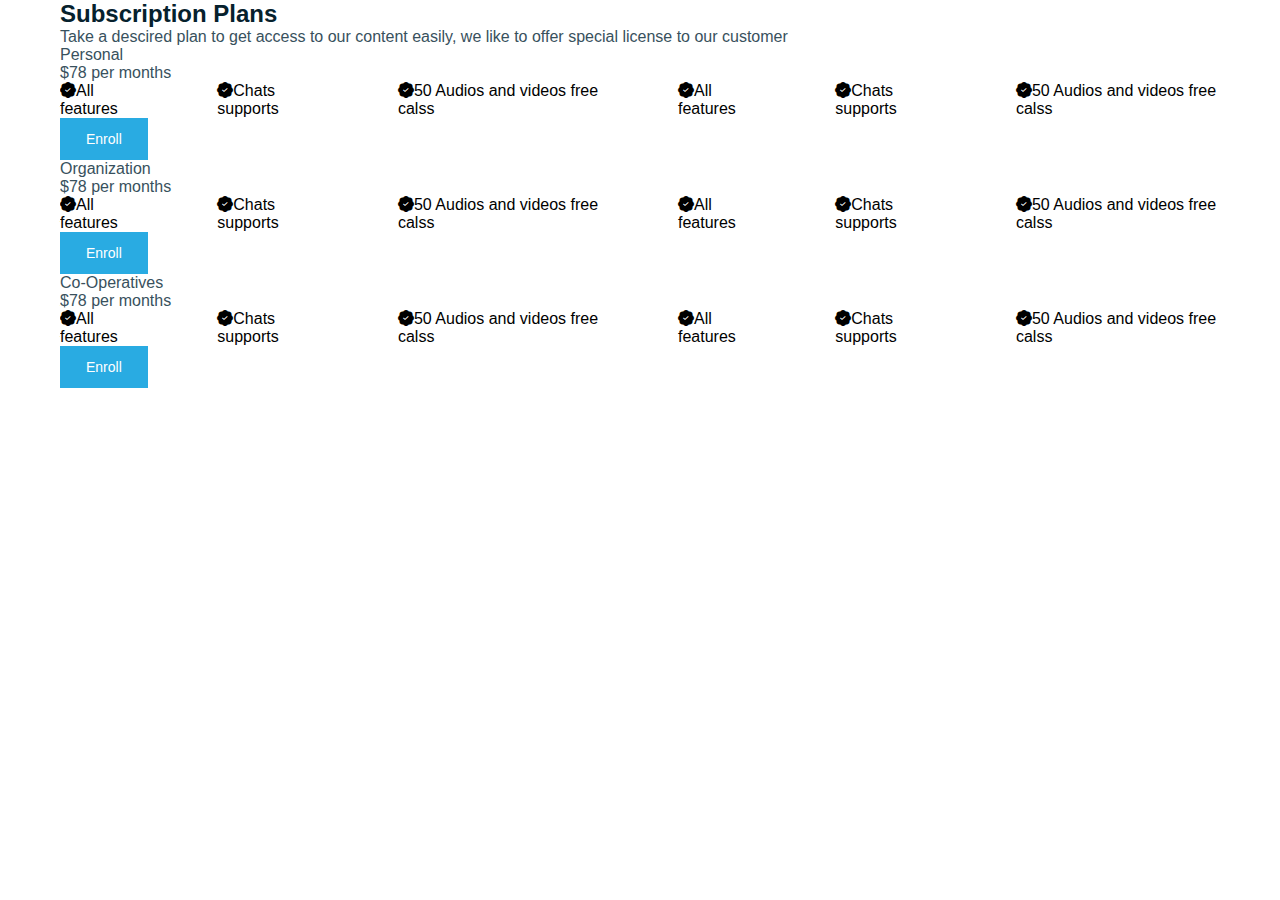
<file: pring_index.html>
<!DOCTYPE html>
<html lang="en">
<head>
     <meta charset="UTF-8">
     <meta http-equiv="X-UA-Compatible" content="IE=edge">
     <meta name="viewport" content="width=device-width, initial-scale=1.0">
     <link rel="stylesheet" href="https://cdn.jsdelivr.net/npm/bootstrap-icons@1.5.0/font/bootstrap-icons.css">
     <link rel="stylesheet" href="css/style.css">
     <title>Schoolite | Homepage</title>
</head>
<body>
     <section class="container">
          <h2> Subscription Plans</h2>
          <p class="desc"> Take a descired plan to get access to our content easily, we like to offer special license to our customer</p>
          <div class="plans_list">
               <div class="plan">
                  <div class="plan_header">
                    <p class="title"> Personal </p>
                    <p class="price"> $78 <span class="lead"> per months </span></p>
                  </div>
                  <div class="plan_body">
                    <ul class="list">
                         <li><i class="bi bi-patch-check-fill"></i>All features</li>
                         <li><i class="bi bi-patch-check-fill"></i>Chats supports</li>
                         <li><i class="bi bi-patch-check-fill"></i>50 Audios and videos free calss</li>
                         <li><i class="bi bi-patch-check-fill"></i>All features</li>
                         <li><i class="bi bi-patch-check-fill"></i>Chats supports</li>
                         <li><i class="bi bi-patch-check-fill"></i>50 Audios and videos free calss</li>
                    </ul>
                  </div>
                  <div class="plan_footer">
                    <input type="button" class="btn btn-primary" value="Enroll">
                  </div>
               </div>
               <div class="plan">
                  <div class="plan_header">
                    <p class="title"> Organization </p>
                    <p class="price"> $78 <span class="lead"> per months </span></p>
                  </div>
                  <div class="plan_body">
                    <ul class="list">
                         <li><i class="bi bi-patch-check-fill"></i>All features</li>
                         <li><i class="bi bi-patch-check-fill"></i>Chats supports</li>
                         <li><i class="bi bi-patch-check-fill"></i>50 Audios and videos free calss</li>
                         <li><i class="bi bi-patch-check-fill"></i>All features</li>
                         <li><i class="bi bi-patch-check-fill"></i>Chats supports</li>
                         <li><i class="bi bi-patch-check-fill"></i>50 Audios and videos free calss</li>
                    </ul>
                  </div>
                  <div class="plan_footer">
                    <input type="button" class="btn btn-primary" value="Enroll">
                  </div>
               </div>
               <div class="plan">
                  <div class="plan_header">
                    <p class="title"> Co-Operatives </p>
                    <p class="price"> $78 <span class="lead"> per months </span></p>
                  </div>
                  <div class="plan_body">
                    <ul class="list">
                         <li><i class="bi bi-patch-check-fill"></i>All features</li>
                         <li><i class="bi bi-patch-check-fill"></i>Chats supports</li>
                         <li><i class="bi bi-patch-check-fill"></i>50 Audios and videos free calss</li>
                         <li><i class="bi bi-patch-check-fill"></i>All features</li>
                         <li><i class="bi bi-patch-check-fill"></i>Chats supports</li>
                         <li><i class="bi bi-patch-check-fill"></i>50 Audios and videos free calss</li>
                    </ul>
                  </div>
                  <div class="plan_footer">
                    <input type="button" class="btn btn-primary" value="Enroll">
                  </div>
               </div>
          </div>
     </section>
     <script src="js/main.js"></script>
</body>
</html>
</file>
<file: css/style.css>
*{
     margin: 0;
     padding: 0;
     box-sizing: border-box;
     font-family: 'Poppins', sans-serif;
}
html{
     scroll-behavior: smooth;
}
body{
     font-family: 'Poppins', sans-serif;
}
ul{
     list-style: none;
}
h1,h2,a,p{
     font-family: 'Poppins', sans-serif;
}
p{
     color: #38515D;
}
h1,h2,h3{
     color: #06212D;
}
a{
     text-decoration: none;
}
button{
     outline: none;
     border: none;
     cursor: pointer;
}
.container{
     padding: 0px 80px;
}

/* HEADEER */
.container{
     padding: 0px 10px;
}

#header{
     height: 90vh;
     width: auto;
     padding: 20px 35px;
     background-image: url(../img/HeadBg.png);
     background-position: bottom;
     background-repeat: no-repeat;
     background-size: 500px 200px;
     background-color: #06212D;
}

.nav{
     display: flex;
     flex-direction: row;
     justify-content: space-between;
     align-items: center;
}
.logo{
    width: 100px; 
}
.menu{
     display: block;
}
.list{
     display: none;
}
.show{
     display: flex;
     flex-direction: column;
     gap: 36px;
     position: absolute;
     left: 0;
     top: 80px;
     background-color: #052735;
     width: 100%;
     transition: ease-out .5s;
     padding: 30px;
}
.link{
     color: #c4c4c4;
     font-size: 14px;
     font-weight: 500;
     text-transform: capitalize;
}
.btn{
     color: #fff;
     padding: 8px 16px;
     background-color: #29ABE2;
     border: 1px solid #29ABE2;
     text-transform: capitalize;
     font-size: 12px;
     transition: all .2s;
}
.btn:hover{
     background-color: #fff;
     color: #29ABE2;
}
.white{
     background-color: #fff;
     color: #29ABE2;
     transition: all .2s;
}
.white:hover{
     background-color: #29ABE2;
     color: #fff;
}
.main{
     margin-top: 50px;
     display: flex;
     flex-direction: column;
     justify-content: center;
     gap: 50px;
     align-items: center;
}
.btn-cont{
     display: flex;
     flex-direction: row;
     gap: 30px;
}
.heading-cont{
     display: flex;
     flex-direction: column;
     justify-content: center;
     align-items: center;
     gap: 25px;
}
.main-heading{
     color: #fff;
     font-size: 32px;
     font-weight: 600;
     text-align: center;
}
.main-info{
     font-size: 14px;
     color: #94A4AB;
     line-height: 25.6px;
     font-weight: 400;
     text-align: center;
}
.popup{
  /* display: none; */
     position: fixed;
     top: 0;
     left: 0;
     width: 100%;
     height: 100%;
     background-color: rgba(0, 0, 0, 0.5);
     opacity: 0;
     visibility: hidden;
     transform: scale(1.1);
     transition: visibility 0s linear 0.25s, opacity 0.25s 0s, transform 0.25s;
}
.show-popup{
     opacity: 1;
     visibility: visible;
     transform: scale(1.0);
     transition: visibility 0s linear 0s, opacity 0.25s 0s, transform 0.25s;
}
.form{
     padding: 10px;
     background: rgba(255, 255, 255, 0.8);
     border: 1px solid #94A4AB;
     position: absolute;
     top: 50%;
     left: 50%;
     transform: translate(-50%, -50%);
}
.close{
     position: absolute;
     top: 0;
     right: 0;
     font-size: 56px;
     cursor: pointer;
     padding: 5px 10px;
     color: #f6f6f6;
     font-weight: lighter;
}
.form-cont{
     display: flex;
     flex-direction: column;
     align-items: center;
     gap: 25px;
}
.btn-sm{
     width: 50%;
     text-align: center;
}
.input-cont{
     display: flex;
     padding: 10px;
     background-color: #fff;
     border: 1px solid #94A4AB;
}
.input-cont span{
     display: flex;
     gap: 10px;
     align-items: center;
     font-size: 14px;
     color: #38515D;
}
.input{
     border: none;
     outline: none;
     font-size: 12px;
     color: #000;
}
.drop{
     width: 14px;
     height: 14px;
     font-size: 12px;
     background-color: transparent;
     border: 1.5px solid #38515D;
     border-radius: 50%;
     display: flex;
     justify-content: center;
     align-items: center;
}
.form-info{
     font-size: 12px;
     color: #06212D;
     margin-top: 6px;
     text-align: center;
}

  /* DESCRIPTION */
  #description{
     /* margin-top: 100px; */
}
.row{
     display: flex;
     flex-direction: column-reverse;
     align-items: center;
}
.column{
     flex-direction: column;
}
.desc-heading{
     font-size: 34px;
     line-height: 50px;
     color: #06212D;
     text-align: center;
}
.desc-info{
     font-size: 14px;
     line-height: 26px;
     color: #38515D;
     margin-top: 30px;
     display: flex;
     flex-direction: column;
     gap: 20px;
     text-align: center;
}

.col-2{
     display: flex;
}
.polygon5{
     width: 200px;
     height: 200px;
}
/* PEEP */
#peep{
     margin-top: 100px;
     background-color: #E9F6FC;
}
.peep-cont{
     padding-top: 50px;
     display: flex;
     flex-direction: column;
     align-items: center;
     gap: 50px;
}
.peep-heading-cont{
     display: flex;
     flex-direction: column;
     align-items: center;
     gap: 20px;
     padding-left: 60px;
}
.peep-heading{
     font-size: 28px;
     text-align: center;
     color: #06212D;
}
.peep-info{
     font-size: 14px;
     text-align: center;
     padding: 0 20px;
     color: #38515D;
}
.btn-col{
     background-color: #06212D;
     padding: 50px;
}
.col-cont{
     display: flex;
     flex-direction: column;
     gap: 60px;
}

.line-cont{
     display: flex;
     flex-direction: column;
     gap: 10px;
}
.line{
     width: 100px;
     height: 2px;
}
.color-btn-row{
     display: flex;
     flex-direction: row;
     gap: 20px;
}
.color-btn-cont{
     display: flex;
     flex-direction: column;
     gap: 20px;
}
.color-btn{
     padding: 8px 20px;
     font-size: 12px;
     color: #fff;
}
.c-primary-dark{
     background-color: #052735;
}
.relative{
     position: relative;
     left: 60px;
}
.c-primary{
     background-color: #29ABE2;
}
.l-grey{
     background-color: #94A4AB;
}
.white{
     background-color: #fff;
     color: #333;
}
.d-grey{
     background-color: #38515D;
}


/* DONATE */
#donate .container{
     position: relative;
     display: flex;
     flex-direction: column;
     padding: 50px 0 100px 0;
}
.donate-row{
     display: flex;
     flex-direction: column;
     gap: 50px;
     align-items: center;
}
.col{
     display: flex;
     flex-direction: column;
     gap: 20px;
}
.donate-heading{
     font-size: 20px;
     color: #06212D;
     line-height: 1.3;
     text-align: center;
}
.donate-info{
     font-size: 14px;
     color: #38515D;
     line-height: 1.4;
     margin-top: 10px;
     text-align: center;
}
.donate-img{
     display: none;
}
.pack{
     display: flex;
     flex-direction: column;
     gap: 20px;
}
.pack-col{
     display: flex;
     flex-direction: column;
     justify-content: center;
     align-items: center;
     padding: 0 50px;
     gap: 20px;
}
.pack-img{   
     margin: 10px auto;
}
/* .center{
     position: absolute;
     left: 35%;
     bottom: 30px;
     font-size: 12px;
} */

/* TEAM */
#teams{
     background-color: #E9F6FC;
     height: 100%;
     width: 100%;
}
.teams-primary{
     padding: 80px 0;
}
.team-row-contents {
     display: flex;
     flex-direction: column;
     gap: 7px;
}
.teams-subs{
     display: flex;
     flex-direction: column;
     justify-content: center;
     align-items: center;
     gap: 10px;
     margin: 0 auto;
     position: relative;
     bottom: 18px;
}

.teams-subs h1 {
     font-style: normal;
     font-weight: 600;
     font-size: 24px;
     color: #06212D;
}
 
.team-row-contents h1{
     font-size: 16px;
}
.team-row-contents p{
     font-size: 14px;
}
.team-row-contents img {
     height: 250px;
}

.contents-flexed {
     display: flex;
     flex-direction: row;
     gap: 7px;
}

.secondary-teams {
     display: flex;
     flex-direction: column;
     gap: 20px;
     justify-content: center;
     align-items: center;
}

.teams-row {
     display: flex;
     flex-direction: column;
     gap: 40px;
     margin: 0 auto;
}

.teams-row-other {
     display: flex;
     flex-direction: column;
     gap: 40px;
     margin: 0 auto;
}

.donation-platform {
     height: 80vh;
     display: flex;
     align-items: center;
     flex-direction: row;
}

#social-handle {
     background: #06212D;
     display: flex;
     justify-content: center;
     align-items: center;
     height: 110vh;
     margin-top: 35px;
}
 
.social-handle-primary {
     display: flex;
     justify-content: space-around;
     align-items: center;
     flex-direction: column;
     background-position: center;
     background-repeat: repeat;
     background: #06212D;
     height: 90vh;
}
 
.handle-primary-content {
     display: flex;
     flex-direction: row;
     gap: 15px;
}
 
.primary-content h1 {
     font-family: Poppins;
     font-style: normal;
     font-weight: 500;
     font-size: 51px;
     line-height: 76px;
     color: #FFFFFF;
}
 
.primary-content p {
     font-family: Poppins;
     font-style: normal;
     font-weight: 500;
     font-size: 16px;
     line-height: 24px;
     color: #38515D;
}

.v {
     margin-left: 10px;
}

.c {
     margin-left: 10px;
}

.i {
     margin-left: -10px;
}


  /* ACCOUNT */
  #account{
     background-color: #06212D;
     padding: 40px;
}
.account-cont{
     display: flex;
     flex-direction: column;
     text-align: center;
     align-items: center;
     gap: 10px;
}
.gap{
     gap: 50px;
}
.account-price{
     color: #fff;
     font-size: 30px;
}
.price-info{
     font-size: 12px;
     color: #38515D;
}
.active{
     color: #94A4AB;
}
.copyright{
     color: #38515D;
     text-align: center;
     margin: 40px 0;
     font-size: 14px;
}
/* utilities */

.p-0{
     padding:0 !important;
}
/* TABLET */
@media only screen and (min-width: 768px){
     .container{
          padding: 30px 20px;
     }
     
     /* HEADEER */
     #header{
          height: 100%;
          background-size: 900px 300px;
     }
     .logo{
          width: 200px; 
      }
      .show{
          top: 100px;
     }
     .link{
          font-size: 14px;
     }
     .btn{
          padding: 10px 18px;
          font-size: 16px;
     }
     .btn-lg{
          padding: 20px;
     }
     .main{
          height: 50vh;
          margin: 0;
     }
     .main-heading{
          font-size: 38px;
          padding: 0 50px;
     }
     .main-info{
          font-size: 16px;
     }
     .form{
          padding: 40px;
     }
     .form-cont{
          flex-direction: column;
          gap: 30px;
     }
     .input-cont{
          padding: 15px;
     }
     .input-cont span{
          gap: 12px;
          font-size: 15px;
     }
     .input{
          font-size: 13px;
     }
     .drop{
          width: 15px;
          height: 15px;
          font-size: 13px;
     }
     .form-info{
          font-size: 13px;
     }
     
     /* DESCRIPTION */
     .row{
          flex-direction: column-reverse;
     }

     .column{
          flex-direction: row;
     }
     .desc-heading h1{
          font-family: Poppins;
          font-weight: 600;
          font-size: 48px;
          line-height: 60px;
          color: #06212D;
     }
     .desc-info{
          font-size: 15px;
          gap: 30px;
          padding: 0 100px;
     }

     .info-cont{
          padding: 0;
     }
     .icon-cont{
          font-style: normal;
          font-weight: normal;
          font-size: 22px;
     }
     .info p{
          font-style: normal;
          font-weight: normal;
          font-size: 13px;
     }
     .polygon5{
          /* background-image: url('../img/process.png'); */
          background-size: 400px 400px;
          background-repeat: no-repeat;
          height: 400px;
          width: 400px;
     }
     /* PEEP */
     #peep{
          background-color: #E9F6FC;
     }
     .peep-heading-cont{
          gap: 20px;
     }
     .peep-heading{
          font-size: 30px;
     }
     .peep-info{
          font-size: 15px;
          padding: 0 100px;
     }
     .btn-col{
          padding: 50px;
     }
     .col-cont{
          display: flex;
          flex-direction: column;
          gap: 80px;
     }
     .line{
          width: 150px;
          height: 3px;
     }
     .color-btn-row{
          gap: 25px;
     }
     .color-btn-cont{
          gap: 25px;
     }
     .color-btn{
          padding: 10px 22px;
          font-size: 14px;
     }
     .relative{
          position: relative;
          left: 80px;
     }
     .white{
          background-color: #fff;
          color: #333;
     }

     /* DONATE */

     #donate .container{
          position: relative;
          display: flex;
          flex-direction: column;
          padding: 50px 80px 100px 80px;
     }
     .donate-row{
          align-items: center;
     }
     .donate-heading{
          font-size: 22px;
          padding: 0 150px;
     }
     .donate-info{
          font-size: 15px;
     }
     .pack{
          gap: 25px;
     }
     .pack-col{
          display: flex;
          flex-direction: column;
          justify-content: center;
          align-items: center;
          
     }
     /* .center{
          left: 40%;
     } */


     
     /* ACCOUNT */
     #account{
          padding: 60px 20px;
     }
     .account-cont{
          display: flex;
          flex-direction: row;
          text-align: center;
          align-items: center;
          gap: 10px;
     }
     .account-price{
          font-size: 34px;
     }
     .price-info{
          font-size: 14px;
     }
     
     .copyright{
          margin: 60px 0;
          font-size: 15px;
     }
}

/* DESKTOP */
@media only screen and (min-width: 1200px){
     .container{
          padding: 0px 60px;
     } 
     /* HEADEER */
     #header{
          height: 100vh;
          background-image: url('../img/left.png'), url('../img/line.png'), url('../img/right.png');
          background-position: left bottom, center bottom, right bottom;
          background-repeat: no-repeat, no-repeat, no-repeat;
          background-size: 25%, 65%, 25%;
     }
     .nav{
          flex-direction: row;
     }
     .logo{
          width: auto; 
      }
     .menu{
          display: none;
     }
     .list{
          display: flex;
          flex-direction: row;
          gap: 76px;
     }
     .link{
          font-size: 18px;
          transition: all .2s;
     }
     .link:hover{
          color: #f6f6f6;
     }
     .btn{
          padding: 12px 25px;
          font-size: 14px;
     }

     .btn-lg{
          padding: 20px;
     }
     .main{
          margin-top: 100px;
          display: flex;
          flex-direction: column;
     }
     .main-heading{
          font-size: 48px;
     }
     .main-info{
          font-size: 16px;
          padding: 0 280px;
     }
     
     .form{
          padding: 50px;
     }
     .form-cont{
          flex-direction: row;
          gap: 35px;
     }
     .input-cont{
          padding: 20px;
     }
     .input-cont span{
          gap: 15px;
          font-size: 16px;
     }
     .input{
          font-size: 14px;
     }
     .drop{
          width: 16px;
          height: 16px;
          font-size: 14px;
     }
     .form-info{
          font-size: 14px;
     }
     
     
     /* DESCRIPTION */
     .row{
          flex-direction: row;
          justify-content: space-between;
     }
     .column{
          flex-direction: row;
     }
     .desc-heading{
          font-size: 32px;
          /* width: 477px; */
          text-align: left;
     }
     .desc-info{
          font-size: 16px;
         display: flex;
         flex-direction: column;
         padding-right: 0px;
         padding-left: 0;
         gap: 40px;
          text-align: left;
     }
     .polygon5{
          width: auto;
          height: auto;
     }

     /* PEEP */
     #peep{
          margin: 100px 0;
          background-color: #E9F6FC;
     }
     .peep-cont{
          padding-top: 0;
          flex-direction: row;
          justify-content: space-between;
     }
     .peep-heading-cont{
          gap: 20px;
          /* width: 50%; */
          align-items: flex-start;
     }
     .peep-heading{
          font-size: 32px;
          text-align: left;
     }
     .peep-info{
          font-size: 16px;
          text-align: left;
          padding-right: 100px;
          line-height: 26px;
          padding-left: 0;
     }
     .btn-col{
          padding: 50px 80px;
          width: 70%;
     }
     .col-cont{
          display: flex;
          flex-direction: column;
          gap: 100px;
     }
     .line{
          width: 200px;
          height: 4px;
     }
     .color-btn-row{
          display: flex;
          flex-direction: row;
          gap: 30px;
     }
     .color-btn-cont{
          gap: 30px;
     }
     .color-btn{
          padding: 10px 25px;
          font-size: 16px;
     }
     .relative{
          position: relative;
          left: 100px;
     }
     .white{
          background-color: #fff;
          color: #333;
     }

       /* DONATE */
     #donate .container{
          padding: 60px;
     }
     .donate-row{
          flex-direction: row;
          align-items: flex-end;
     }
     .col{
          gap: 30px;
     }
     .donate-heading{
          font-size: 24px;
          text-align: left;
          padding: 0;
     }
     .donate-info{
          font-size: 16px;
          text-align: left;
     }
     .donate-img{
          display: block;
          width: 286px;
          height: 274.71px;
          margin: 0;
     }
     .pack{
          flex-direction: row;
          gap: 30px;
     }
     .pack-col{
          justify-content: left;
          align-items: flex-start;
          padding: 0;
          gap: 20px;
     }
     .pack-img{
          margin: 0;
     }
     /* .center{
          left: 60px;
          bottom: 30px;
     } */

     /* TEAM */
      .teams-primary {
           margin: 100px 0;
          display: flex;
          flex-direction: column;
          gap: 60px;
     }
      
     .teams-subs {
          display: flex;
          flex-direction: row;
          justify-content: space-between;
          gap: 662px;
     }
      
     .teams-subs h1 {
          font-family: Poppins;
          font-style: normal;
          font-weight: 600;
          font-size: 34px;
          color: #06212D;
          margin-top: 17.5px;
     }
      
     .peeps {
          background: #29ABE2;
          border: 1px solid #29ABE2;
          padding: 12px 19px;
          color: #ffffff;
          font-weight: 400;
          font-size: 16px;
          margin-top: 16px;
     }
      
      
     .team-row-contents {
          display: flex;
          flex-direction: column;
          gap: 7px;
     }
     .team-row-contents h1{
          font-size: 24px;
     }
     .team-row-contents p{
          font-size: 18px;
     }
      
     .team-row-contents img {
          height: 395px;
     }
      
     .contents-flexed {
          display: flex;
          flex-direction: row;
          gap: 7px;
     }
      
     .secondary-teams {
          padding: 0em 4em;
          display: flex;
          flex-direction: column;
          gap: 20px;
          justify-content: center;
     }
      
     .teams-row {
          display: flex;
          flex-direction: row;
          gap: 45px;
     }
      
     .teams-row-other {
          display: flex;
          flex-direction: row;
          gap: 45px;
     }

     
     /* ACCOUNT */
     #social-handle {
          background: #ffffff;
          display: flex;
          justify-content: center;
          align-items: center;
          height: 50vh;
      }
      
      .social-handle-primary {
          display: flex;
          justify-content: space-around;
          align-items: center;
          flex-direction: row;
          background-position: center;
          background-repeat: repeat;
          background: #06212D;
          width: 1230px;
          height: 30vh;
      }
      
     .handle-primary-content {
          display: flex;
     }
     #account{
          padding: 80px;
     }
     .account-cont{
          flex-direction: row;
          text-align: left;
          gap: 5px;
     }
     .account-price{
          font-size: 38px;
     }
     .price-info{
          font-size: 16px;
     }
     .copyright{
          margin: 80px 0;
          font-size: 16px;
     }
}
</file>
